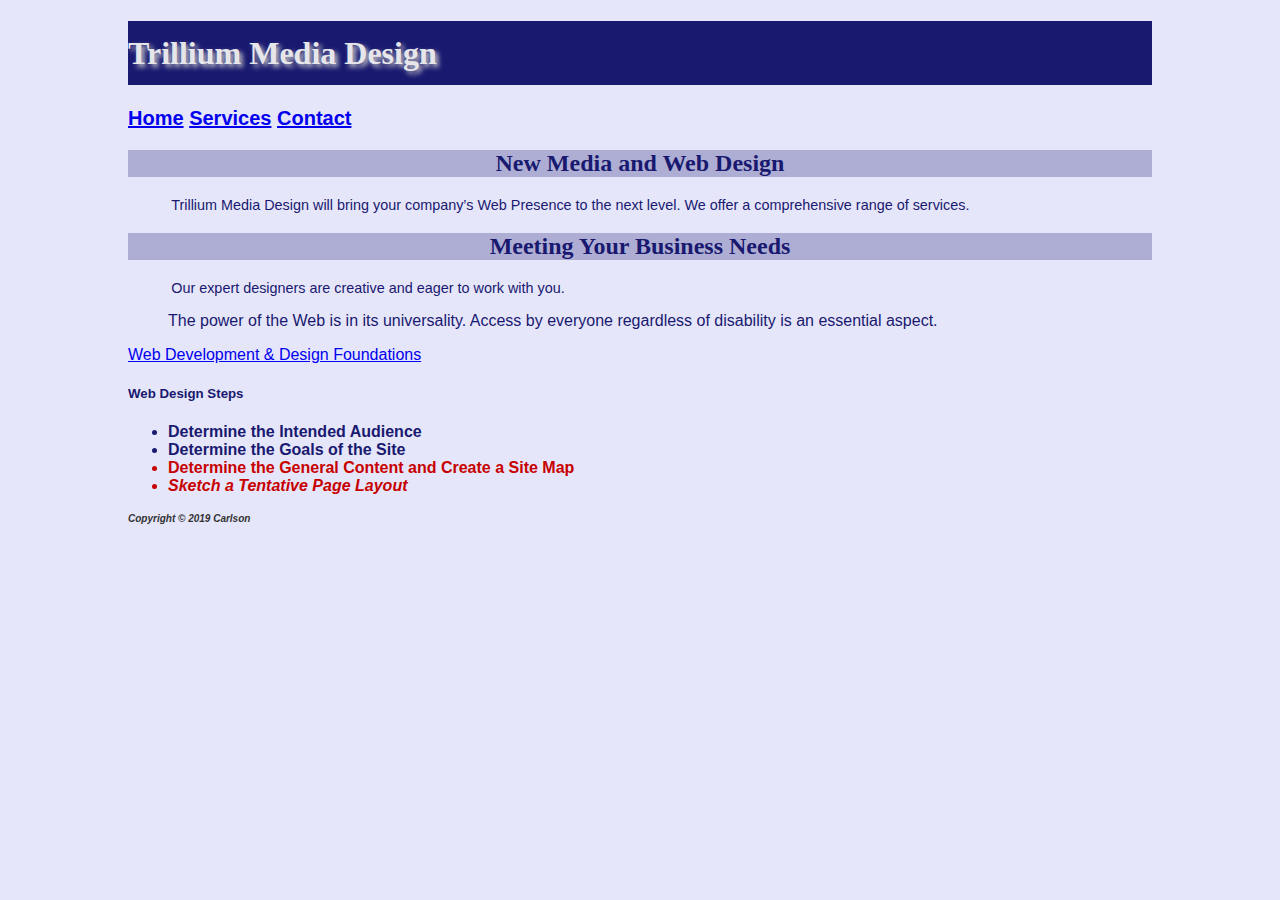
<file: index.html>
<!DOCTYPE html> 
<html lang="en"> 
	<head> 
		<title>Carlson Chapter 3 InClass Notes</title> 
		<meta charset="utf-8">
        <link href="style.css" rel="stylesheet">
	</head> 
    <body id="wrapper"> 
        <!-- Structural Elements - header, nav, main, footer -->
        <header>
            <h1>Trillium Media Design</h1>
        </header>
        <nav>
            <!-- Anchor tags - specifies hyperlink reference to a file. Relative Links - link to pages on own site. -->
            <a href="index.html">Home</a>
            <a href="services.html">Services</a>
            <a href="contact.html">Contact</a>
        </nav>
        <main>
            <h2>New Media and Web Design</h2>
            <p>Trillium Media Design will bring your company&rsquo;s Web Presence to the next level. We offer a comprehensive range of services.</p>
            
            <h2>Meeting Your Business Needs</h2>
            <p>Our expert designers are creative and eager to work with you.</p>
            
            <!--Indents a block of text for special emphasis -->
            <blockquote>The power of the Web is in its universality. Access by everyone regardless of disability is an essential aspect.</blockquote>
            
            <!--Absolute Link - link to a different website. -->
            <a href="http://webdevfoundations.net">Web Development &amp; Design Foundations</a>
            
            <h5>Web Design Steps</h5>
            <ul>
                <li>Determine the Intended Audience</li>
                <li><strong>Determine the Goals of the Site</strong></li>
                <li class="feature">Determine the General Content and Create a Site Map</li>
                <li class="feature"><em>Sketch a Tentative Page Layout</em></li>
            </ul>
            
        </main>
        <footer>
            <small><strong>Copyright &copy; 2019 Carlson</strong></small>
        </footer>

    </body> 
</html>
</file>
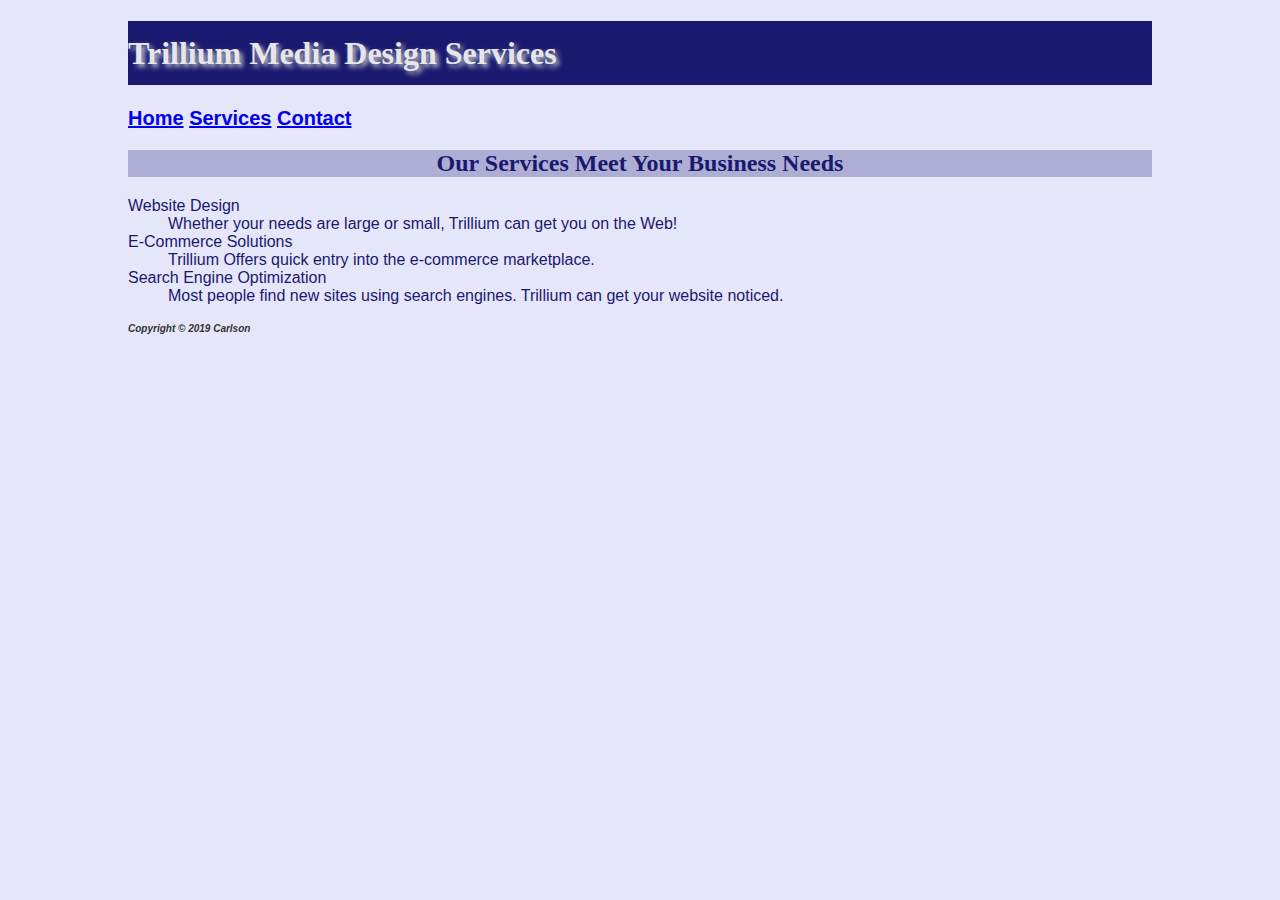
<file: services.html>
<!DOCTYPE html> 
<html lang="en"> 
	<head> 
		<title>LASTNAME Chapter 3 InClass Notes</title> 
		<meta charset="utf-8">
        <link href="style.css" rel="stylesheet">
	</head> 
    <body id="wrapper"> 
        <!-- Structural Elements - header, nav, main, footer -->
        <header>
            <h1>Trillium Media Design Services</h1>
        </header>
        <nav>
            <!-- Anchor tags - specifies hyperlink reference to a file. Relative Links - link to pages on own site. -->
            <a href="index.html">Home</a>
            <a href="services.html">Services</a>
            <a href="contact.html">Contact</a>
        </nav>
        <main>
            <h2>Our Services Meet Your Business Needs</h2>
            <!-- Description List -->
            <dl>
                <dt>Website Design</dt>
                <dd>Whether your needs are large or small, Trillium can get you on the Web!</dd>
                
                <dt>E-Commerce Solutions</dt>
                <dd>Trillium Offers quick entry into the e-commerce marketplace.</dd>
                
                <dt>Search Engine Optimization</dt>
                <dd>Most people find new sites using search engines. Trillium can get your website noticed.</dd>
            
            </dl>
        </main>
        <footer>
            <small><strong>Copyright &copy; 2019 Carlson</strong></small>
        </footer>

    </body> 
</html>
</file>
<file: style.css>
body{background-color: #E6E6FA; color: #191970; font-family: Arial, Verdana, sans-serif;}
h1{background-color: #191970; color: #E6E6EA; font-family: Georgia, "Times New Roman", serif; line-height: 200%; text-shadow: 3px 3px 5px #CCCCCC;}
h2{background-color: #AEAED4; color: #191970; font-family: Georgia, "Times New Roman", serif; text-align: center;}
p{font-size: .90em; text-indent: 3em;}
ul{font-weight: bold;}
nav{font-weight: bold; font-size: 1.25em;}
footer{color: #333333; font-size: .75em; font-style: italic}
#wrapper{margin-left: auto; margin-right: auto; width: 80%;}
.feature{color: #C70000;}
</file>
